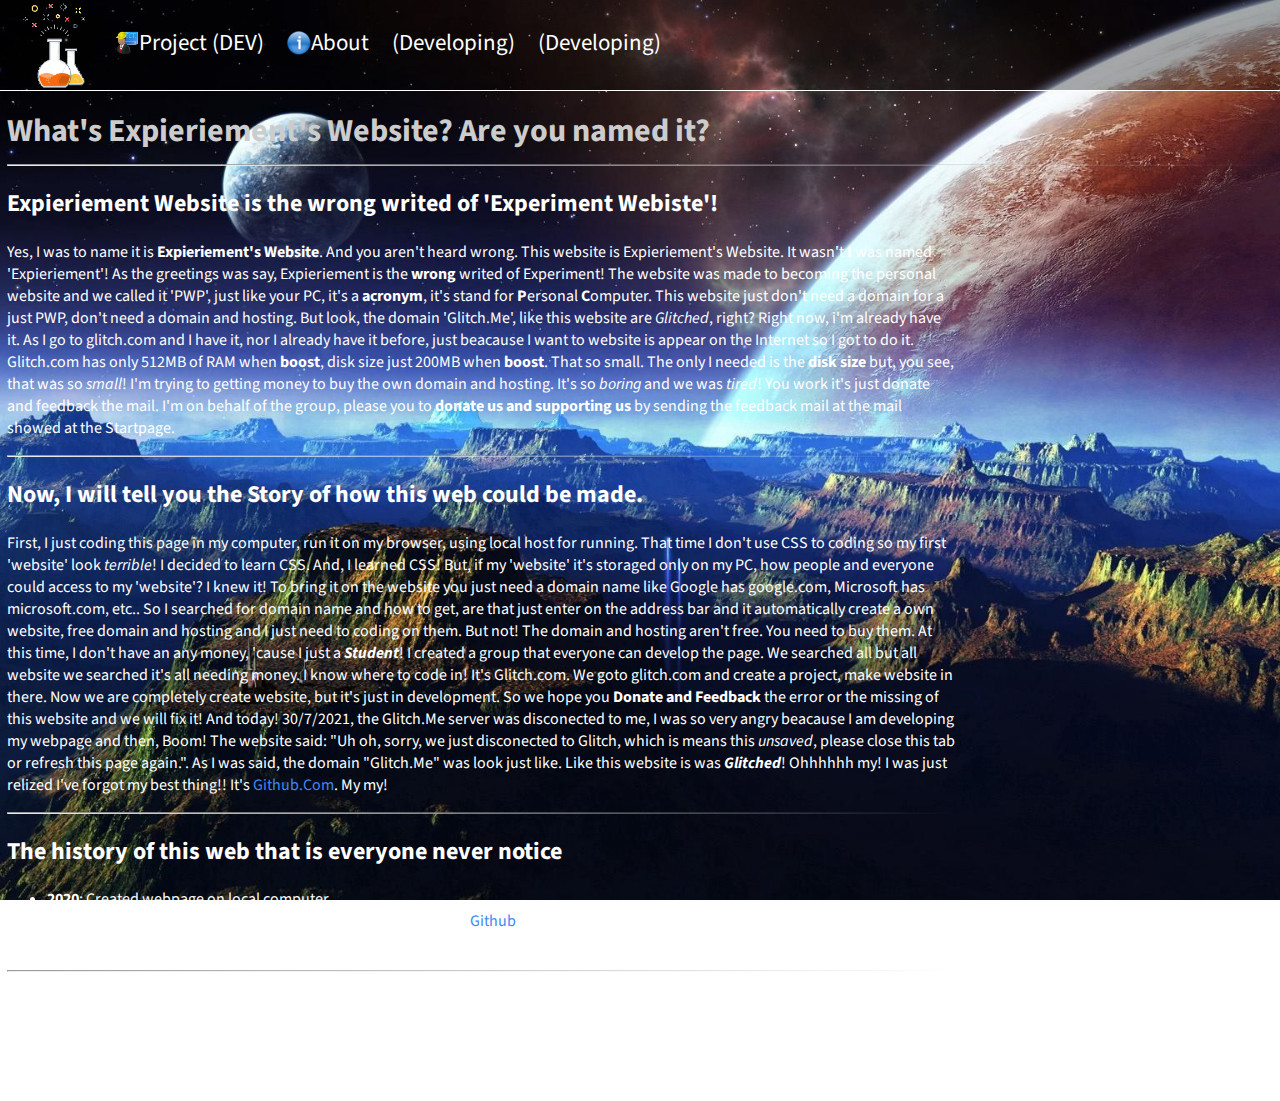
<file: about.html>
<!DOCTYPE html>
<html lang="en">
  <head>
    <meta charset="utf-8">
    <meta name="viewport" content="width=device-width, initial-scale=1">
    <link rel="stylesheet" href="style.css">
    <link rel="icon" href="images/experiments.ico">
    <title>About Expieriement's Website</title>
  </head>
  <body>
    <div class="root">
      <div class="body">
        <div class="navbar">
          <div class="navbar-items">
            <ul class="navbar-links logo">
              <li class="navbar-link">
                <a href="/" class="logo">
                  <img src="images/experiments.png" class="icon">
                </a>
              </li>
            </ul>
            <ul class="navbar-links main">
              <li class="navbar-link dummy-height-setter"></li>
              <li class="navbar-link">
                <a href="dev-none.html" class="navbar-item">
                  <img src="images/project.png">
                  <span>Project (DEV)</span>
                </a>
              </li>
              <li class="navbar-link">
                <a href="about.html" class="navbar-item">
                  <img src="images/about.png">
                  <span>About</span>
                </a>
              </li>
              <li class="navbar-link">
                <a href="dev-none.html" class="navbar-item">
                  <span>(Developing)</span>
                </a>
              </li>
              <li class="navbar-link">
                <a href="dev-none.html" class="navbar-item">
                  <span>(Developing)</span>
                </a>
              </li>
            </ul>
          </div>
        </div>
        
        <div class="content">
          <div class="content-box">
            <h1 class="heading">
              <span>What's Expieriement's Website? Are you named it?</span>
            </h1>
            <hr class="gradient">
            <div class="text">
              <h2>Expieriement Website is the wrong writed of 'Experiment Webiste'!</h2>
              <p>
                Yes, I was to name it is <b>Expieriement's Website</b>. And you aren't heard wrong. This website is Expieriement's Website.
                It wasn't <b>I</b> was named 'Expieriement'! As the greetings was say, Expieriement is the <b>wrong</b> writed of Experiment! 
                The website was made to becoming the personal website and we called it 'PWP', just like your PC, it's a <b>acronym</b>, 
                it's stand for <b>P</b>ersonal <b>C</b>omputer. This website just don't need a domain for a just PWP, don't need a domain and hosting.
                But look, the domain 'Glitch.Me', like this website are <i>Glitched</i>, right? Right now, i'm already have it. As I go to 
				        glitch.com and I have it, nor I already have it before, just beacause I want to website is appear 
				        on the Internet so I got to do it. Glitch.com has only 512MB of RAM when <b>boost</b>, disk size just 
				        200MB when <b>boost</b>. That so small. The only I needed is the <b>disk size</b> but, you see, that was so <i>small</i>! I'm trying 
				        to getting money to buy the own domain and hosting. It's so <i>boring</i> and we was <i>tired</i>! You work it's just donate and 
                feedback the mail. I'm on behalf of the group, please you to <b>donate us and supporting us</b> by sending the feedback mail at the 
                mail showed at the Startpage. 
              </p>
              <hr class="gradient">
              <h2>Now, I will tell you the Story of how this web could be made.</h2>
              <p>
                First, I just coding this page in my computer, run it on my browser, using local host for running. That time I don't use CSS to coding 
                so my first 'website' look <i>terrible</i>! I decided to learn CSS. And, I learned CSS! But, if my 'website' it's storaged only on my PC, 
                how people and everyone could access to my 'website'? I knew it! To bring it on the website you just need a domain name like Google has 
                google.com, Microsoft has microsoft.com, etc.. So I searched for domain name and how to get, are that just enter on the address bar 
                and it automatically create a own website, free domain and hosting and I just need to coding on them. But not! The domain and hosting 
                aren't free. You need to buy them. At this time, I don't have an any money, 'cause I just a <b><i>Student</i></b>! 
                I created a group that everyone can develop the page. We searched all but all website we searched it's all needing money. 
                I know where to code in! It's Glitch.com. We goto glitch.com and create a project, make website 
                in there. 
                Now we are completely create website, but it's just in development. So we hope you <b>Donate and Feedback</b> the error 
                or the missing of this website and we will fix it! 
                And today! 30/7/2021, the Glitch.Me server was disconected to me, I was so very angry beacause I am developing my webpage and then, 
                Boom! The website said: "Uh oh, sorry, we just disconected to Glitch, which is means this <i>unsaved</i>, please close this tab or 
                refresh this page again.". As I was said, the domain "Glitch.Me" was look just like. Like this website is was <b><i>Glitched</i></b>! 
                Ohhhhhh my! I was just relized I've forgot my best thing!! It's <a href="//github.com">Github.Com</a>. My my!
              </p>
              <hr class="gradient">
              <h2>The history of this web that is everyone never notice</h2>
              <ul>
                <li><b>2020</b>: Created webpage on local computer</li>
                <li><b>2021</b>: Created website on Internet by glitch.com, replace it with <a href="//github.com">Github</a></li>
                <li><b>2022</b>: In the future . . .</li>
              </ul>
              <hr class="gradient">
              <p class="covid-paragrapth">Hopefully for the world could create the COVID-19 medicine and 
                as <a href="//bit.ly/Covid2019About" class="covidlinks" target="_blank"><b>it</b></a> 
                grow speed as <a href="//bit.ly/Covid2019About" class="covidlinks" target="_blank"><b>it</b></a>
                destroyed speed</p>
						</div>
          </div>
        </div>
      </div>
    </div>
  </body>
</html>
</file>
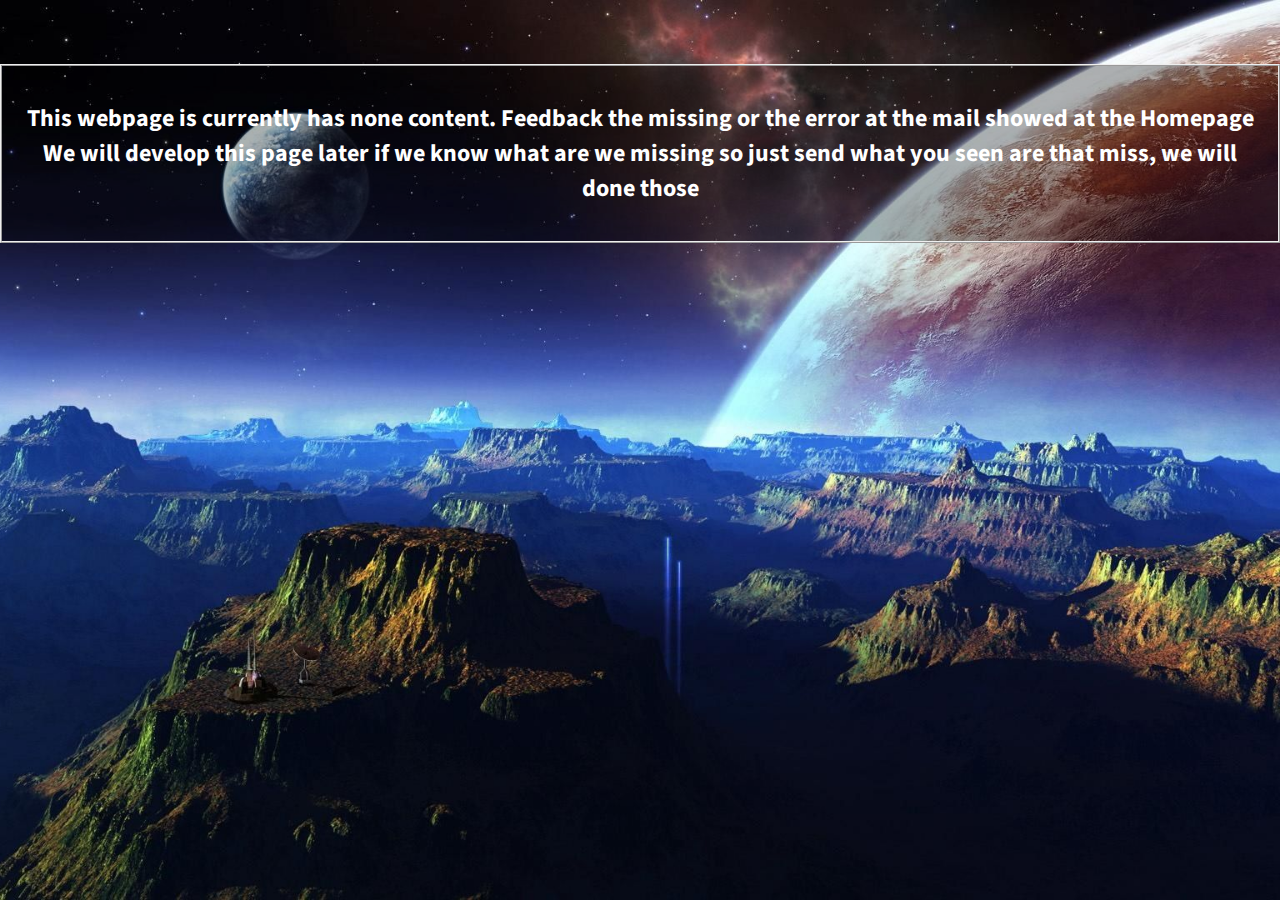
<file: dev-none.html>
<html lang="en">
  <head>
    <meta charset="utf-8">
    <meta name="viewport" content="width=device-width, initial-scale=1">
    <link rel="stylesheet" href="/style.css">
    <link rel="icon" href="/images/experiments.ico">
    <title>Page in Development</title>
  </head>
  <body>
    <div class="root">
      <div class="body">
        <div class="content">
          <div class="construction">
            <center>
              <h2>This webpage is currently has none content. Feedback the missing or the error at the mail showed at the Homepage<br>
                  We will develop this page later if we know what are we missing so just send what you seen are that miss, we will done those
              </h2>
            </center>
          </div>
        </div>
      </div>
    </div>
  </body>
</html>
</file>
<file: style.css>
@import url("//fonts.googleapis.com/css2?family=JetBrains+Mono&family=Source+Sans+Pro&display=swap");
@import url("//use.fontawesome.com/releases/v5.15.2/css/all.css");

body {
  margin: 0;
  padding: 0;
  display: flex;
  flex-direction: 0;
  min-height: 100vh;
  max-width: 100vw;
  color: #FFF;
  font-family: "Source Sans Pro", sans-serif;
  background-image: url("images/background.jpg");
  background-size: cover;
  background-repeat: no-repeat;
  background-position: center;
  background-attachment: fixed;
}

a:link {
  color: #4287f5;
	text-decoration: none;
}

a:visited {
  color: #4287f5;
	text-decoration: none;
}

pre, code {
  font-family: "JetBrains Mono", monospace;
  overflow-x: auto;
  white-space: pre-wrap;
}

div.root, div.body {
  display: flex;
  flex: 1;
}

div.body, div.content {
  display: flex;
  flex-direction: column;
}

.heading {
  color: #cccccc;
}

div.content {
	align-items: center;
}

div.content-box {
	padding: 7px;
  color: #FFF;
}

div.construction {
	margin-top: 5%;
	padding: 15px;
	display: flex;
  flex: 1;
  flex-direction: column;
	justify-content: center;
	align-items: center;
	
	border: ridge 2px;
	background-color: rgba(0, 0, 0, .3);
}

div.construction h1 {
	margin-top: 0;
}

div.navbar {
    display: flex;
    flex: 1;
    flex-direction: row;
    max-height: 90px;

    border-bottom: 1px white solid;
    background:#0005;
}

a.navbar-item {
    text-decoration: none
}

div.navbar-items {
    display: flex;
    flex-direction: row;
    flex: 1;
    vertical-align: middle;
    max-height: 90px;
}

ul.navbar-links {
    list-style-type: none;
    padding: 0;
    flex-wrap: wrap;
    line-height: 30px;
    margin: 0;
}

ul.navbar-links.main {
    flex: 1
}

ul.navbar-links.logo {
    padding-left: 10px;
}

ul.navbar-links.middle {
    padding-right: 10px;
}

ul.navbar-links li.navbar-link {
    display: inline-flex;
    vertical-align: middle;
}

a.navbar-item {
    font-size: 23px;
    color: #fff;
    padding: 0 10px 5px;
    display: flex;
    align-items: center;
}

a.navbar-item .navbar-icon {
    width: 24px;
    height: 24px;
}

.icon-text {
    width: 42px;
    height: 42px;
}

.mail {
  color: #00ff2f;
}

h1.heading {
    display: flex;
    align-items: center;
    margin-top: 10px;
    margin-bottom: 10px;
}

h1.heading .icon-text + span {
    margin-left: 7.5px;
}

a.navbar-item .navbar-icon + span {
    padding-left: 7.5px;
}

a.navbar-item.logo {
    height: 90px;
}
a.navbar-item:hover,a.navbar-item:not(.logo).is-active {
    border-bottom: 2px solid
}

img.icon {
    width: auto;
    height: 90px
}

div.middle-link {
    height: 90px;
    margin-left: auto;
    margin-right: 20px;
    display: flex
}

ul.navbar-links li.dummy-height-setter {
    width: 0;
    height: 90px
}

img.image {
    flex: 1;
    max-width: 40%;
}

a.navbar-item.rainbow {
    animation: color-change 10s infinite
}

@keyframes color-change {
    0% {
        color: #f45c41
    }
    10% {
        color: #f4ac41
    }
    20% {
        color: #f4f441
    }
    30% {
        color: #4ef442
    }
    40% {
        color: #41b5f4
    }
    50% {
        color: #8a4cff
    }
    60% {
        color: #41b5f4
    }
    70% {
        color: #4ef442
    }
    80% {
        color: #f4f441
    }
    90% {
        color: #f4ac41
    }
    to {
        color: #f45c41
    }
}

body .container {
    display: flex;
    flex: 1;
}

body .container {
    padding-left: 10px;
    padding-right: 10px;
    flex-shrink: 3;
    background: #0004;

    max-width: 350px;
}

body .container .content {
    padding-left: 10px;
    padding-top: 10px;
    padding-right: 10px;
    flex: 1;
}

div.video-view {
    padding: 10px 5px;
    display: flex;
    flex: 1;
    flex-direction: column;
}

div.video-view div.video-thumbnail a {
    text-decoration: none;
}

div.video-view div.video-thumbnail img {
    flex: 1;
    width: 100%;
    height: auto;
}
div.video-view div.video-thumbnail {
    flex: 1;
    display: flex;
    margin-bottom: 10px;
}

div.video-view a.video-title {
    font-size: 20px;
    font-weight: bold;

    overflow: hidden;
    white-space: nowrap;
    text-overflow: ellipsis;
}

div.half {
	width: 45%;
	display: inline-block;
}

div.text {
	width: 75%;
}

div.profile {
	display: inline;
}

img.profile {
	border-radius: 100%;
	width: 150px;
	height: 150px;
}

@media screen and (max-width: 1279px) {
    img.icon {
        width: 100%;
        max-width: 292.5px;
        height: auto;
        display: block
    }
    ul.navbar-links {
        -webkit-box-pack: center;
        -ms-flex-pack: center;
        justify-content: center;
        text-align: center;
        max-height: unset;
        margin-top: 5px;
        margin-bottom: 5px
    }

    ul.navbar-links li.dummy-height-setter {
        display: none
    }
    div.navbar-items {
        -webkit-box-orient: vertical;
        -webkit-box-direction: normal;
        -ms-flex-direction: column;
        flex-direction: column;
        max-height: unset
    }
    ul.navbar-links.middle {
        margin-right: 5px
    }
    div.navbar {
        max-height: unset;
        display: block;
        flex: 0;
    }

    img.image {
        max-width: 100%;
    }
}

@media screen and (max-width: 767px) {
    body .container {
        flex-direction: column;
    }

    body .container .side-panel {
        border-right: none;
        border-bottom: 1px solid white;
        max-width: unset;
    }
    body .container .side-panel:not(.is-article) {
        display: none;
    }
}

hr.gradient {
    /*mask-image: -webkit-gradient(linear, left top, right top, from(#000), to(transparent));*/
    mask-image: linear-gradient(90deg, #000, transparent);
    mask-size: 100%;
    mask-repeat: no-repeat;
    mask-position: left top, left bottom;
    /*-webkit-mask-image: -webkit-gradient(linear, left top, right top, from(#000), to(transparent));*/
    -webkit-mask-image: linear-gradient(90deg, #000, transparent);
    -webkit-mask-size: 100%;
    -webkit-mask-repeat: no-repeat;
    -webkit-mask-position: left top, left bottom
}

p.covid-paragrapth {
  font-size: 25px;
}

a.covidlinks {
  font-size: 25px;
  color: #FFF;
}
{"mode":"full","isActive":false}
</file>
